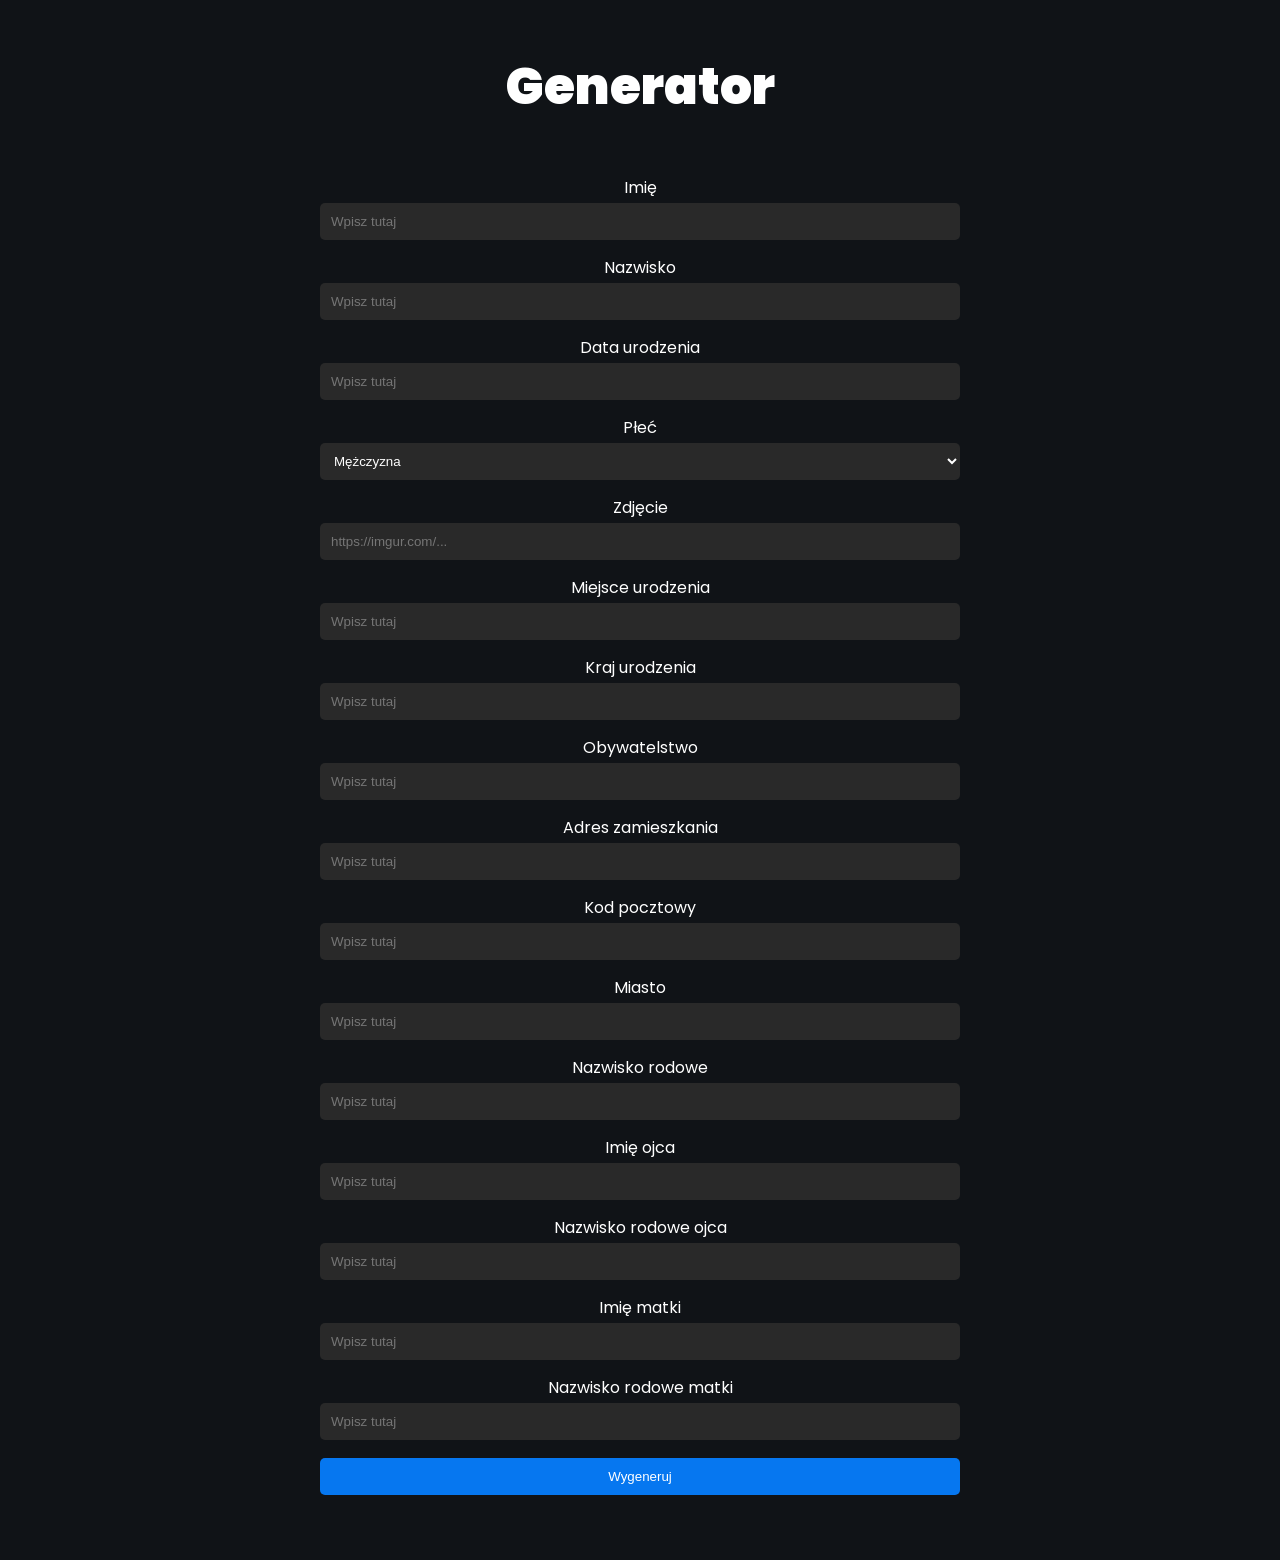
<file: generator/index.html>
<!DOCTYPE html>
<html lang="pl">
<head>
    <meta charset="UTF-8">
    <meta name="viewport" content="width=device-width, initial-scale=1.0">
    <title>Generator</title>
    <link rel="stylesheet" href="style.css">
</head>
<body>
    <h1>Generator</h1>
    <form id="form">
        <label>Imię</label>
        <input type="text" id="name" placeholder="Wpisz tutaj" required>
        
        <label>Nazwisko</label>
        <input type="text" id="surname" placeholder="Wpisz tutaj" required>
        
        <label>Data urodzenia</label>
        <input type="text" id="birthday" placeholder="Wpisz tutaj" required>
        
        <label>Płeć</label>
        <select id="sex" required>
            <option value="m">Mężczyzna</option>
            <option value="k">Kobieta</option>
        </select>
        
        <label>Zdjęcie</label>
        <input type="text" id="image" placeholder="https://imgur.com/..." required>
        
        <label>Miejsce urodzenia</label>
        <input type="text" id="birthPlace" placeholder="Wpisz tutaj" required>
        
        <label>Kraj urodzenia</label>
        <input type="text" id="countryOfBirth" placeholder="Wpisz tutaj" required>
        
        <label>Obywatelstwo</label>
        <input type="text" id="nationality" placeholder="Wpisz tutaj" required>
        
        <label>Adres zamieszkania</label>
        <input type="text" id="adress1" placeholder="Wpisz tutaj" required>
        
        <label>Kod pocztowy</label>
        <input type="text" id="adress2" placeholder="Wpisz tutaj" required>
        
        <label>Miasto</label>
        <input type="text" id="city" placeholder="Wpisz tutaj" required>
        
        <label>Nazwisko rodowe</label>
        <input type="text" id="familyName" placeholder="Wpisz tutaj" required>
        
        <label>Imię ojca</label>
        <input type="text" id="fathersName" placeholder="Wpisz tutaj" required>
        
        <label>Nazwisko rodowe ojca</label>
        <input type="text" id="fathersFamilyName" placeholder="Wpisz tutaj" required>
        
        <label>Imię matki</label>
        <input type="text" id="mothersName" placeholder="Wpisz tutaj" required>
        
        <label>Nazwisko rodowe matki</label>
        <input type="text" id="mothersFamilyName" placeholder="Wpisz tutaj" required>
        
        <input type="submit" value="Wygeneruj">
    </form>

    <!-- Podłączenie pliku JavaScript -->
    <script src="script.js"></script>
</body>
</html>
</file>
<file: generator/style.css>
@import url('https://fonts.googleapis.com/css2?family=Poppins:ital,wght@0,100;0,200;0,300;0,400;0,500;0,600;0,700;0,800;0,900;1,100;1,200;1,300;1,400;1,500;1,600;1,700;1,800;1,900&family=Roboto:ital,wght@0,100;0,300;0,400;0,500;0,700;0,900;1,100;1,300;1,400;1,500;1,700;1,900&display=swap');

:root{
    --main-color: rgb(41, 41, 41);
    --error-color: rgb(206, 29, 29);
    --background: #101317;
}

* {
    margin: 0;
    padding: 0;
    box-sizing: border-box;
}

html{
    scroll-behavior: smooth;
    background: var(--background);
}

body {
    background: var(--background);
    font-family: "Poppins", "Roboto", sans-serif;
    color: #fff;
    min-height: 100vh;
    padding-bottom: 50px;
    display: flex;
    align-items: center;
    justify-content: center;
    flex-direction: column;
}

h1 {
    padding: 50px;
    font-weight: 900;
    color: #fff;
    font-size: 50px;
}

form {
    display: flex;
    align-items: center;
    justify-content: center;
    flex-direction: column;
}

form label {
    display: flex;
    text-align: left;
    align-self: left;
}

form input {
    width: 50vw;
    margin-bottom: 15px;
    margin-top: 3px;
    padding: 10px;
    border-radius: 5px;
    color: #fff;
    outline: none;
    border: none;
    background-color: rgb(41,41,41);
    transition: 0.3s;
    border: 1px solid transparent;
}

form select {
    width: 50vw;
    margin-bottom: 15px;
    margin-top: 3px;
    padding: 10px;
    border-radius: 5px;
    color: #fff;
    outline: none;
    border: none;
    background-color: rgb(41,41,41);
    transition: 0.3s;
}

form input:active {
    border: 1px solid #0677f0;
}

form input:focus {
    border: 1px solid #0677f0;
}

form input[type="submit"] {
    background-color: #0677f0;
    cursor:pointer;
}

form input[type="submit"]:hover {
    background-color: #1668c1;
}
</file>
